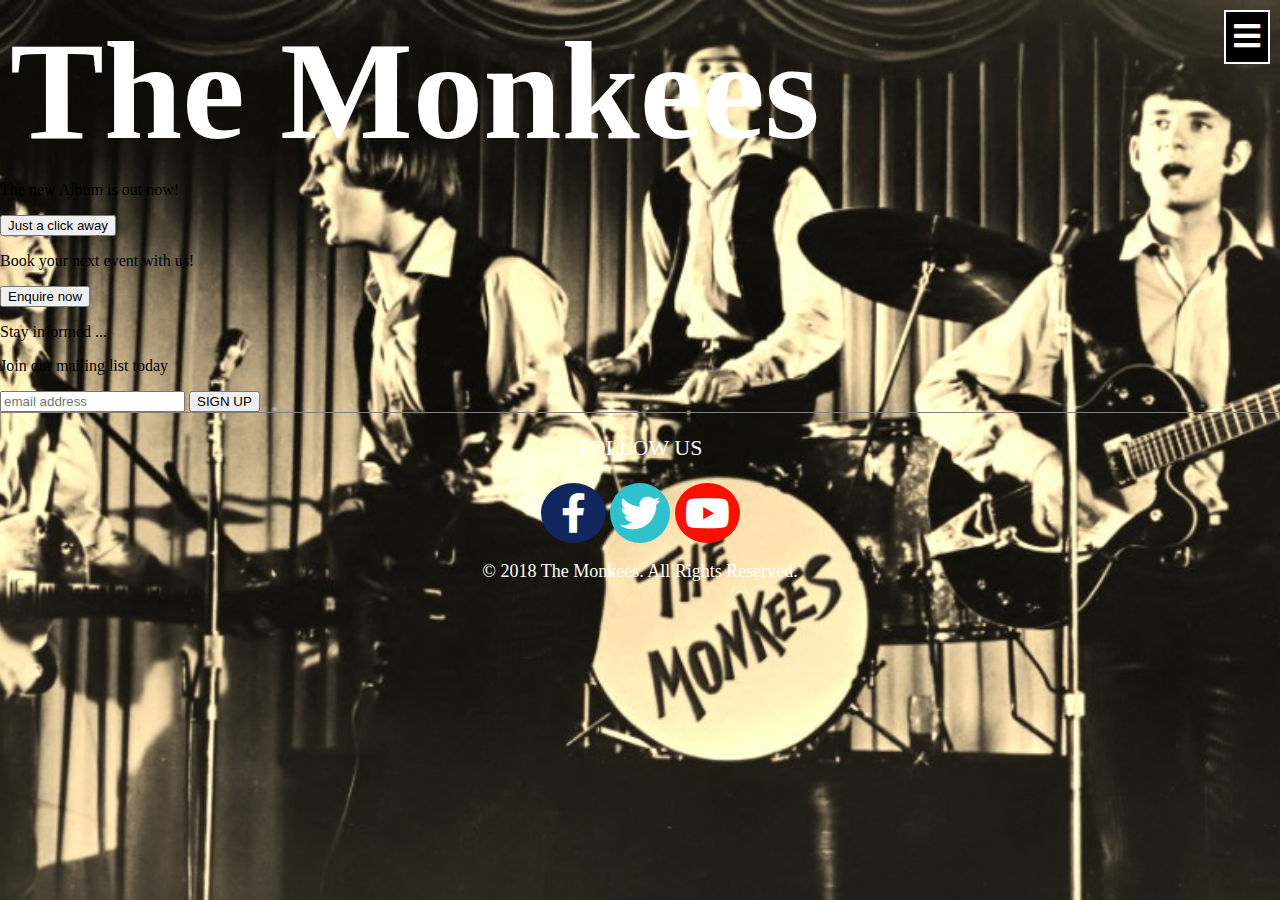
<file: index.html>
<!DOCTYPE html>
<html lang="en">
<head>
    <meta charset="UTF-8">
    <meta name="viewport" content="width=device-width, initial-scale=1.0">
    <meta http-equiv="X-UA-Compatible" content="ie=edge">
    <link rel="stylesheet" href="https://use.fontawesome.com/releases/v5.2.0/css/all.css">
    <link rel="stylesheet" href="assets/style.css" type="text/css" />
    <title>The Monkees</title>
</head>
<body>
    
    <header>
        <nav class="navbar">
            <h1 class="band-name">The Monkees</h1>
             <div class="menu-icon"><i class="fas fa-bars"></i></div>
             <ul class="menu-content">
                 <li><a href="#">HOME</a></li>
                 <li><a href="#">BAND</a></li>
                 <li><a href="#">AUDIO</a></li>
                 <li><a href="#">VIDEOS</a></li>
                 <li><a href="#">CONTACT US</a></li>
                 <li>
                     <p>FOLLOW US</p>
                     <p>
                         <a href="#"><i class="fab fa-facebook"></i></a> 
                         <a href="#"><i class="fab fa-twitter"></i></a> 
                         <a href="#"><i class="fab fa-youtube"></i></a>
                     </p>
                 </li>
             </ul>
        </nav>
    </header>   
 <section>
     <div class="clear">
         <p>The new Album is out now!</p>
         <button>Just a click away</button>
     </div>
 </section>
 <section>
     <div>
         <p>Book your next event with us!</p>
         <button>Enquire now</button>
     </div>
 </section>
 <section>
     <div>
         <p>Stay informed ...</p>
         <p>Join our mailing list today</p>
         <form>
             <input type="email" name="email" placeholder="email address"></input>
             <input type="submit" value="SIGN UP"></input>
         </form>
     </div>
 </section>
 <footer class="footer">
     <p class="follow">Follow us</p>
      <p>
          <a href="#"><i class="fab fa-facebook-f"></i></a>
          <a href="#"><i class="fab fa-twitter"></i></a>
          <a href="#"><i class="fab fa-youtube"></i></a>
      </p>
    <p>&copy 2018 The Monkees. All Rights Reserved.</p> 
 </footer>
 
</body>
</html>
</file>
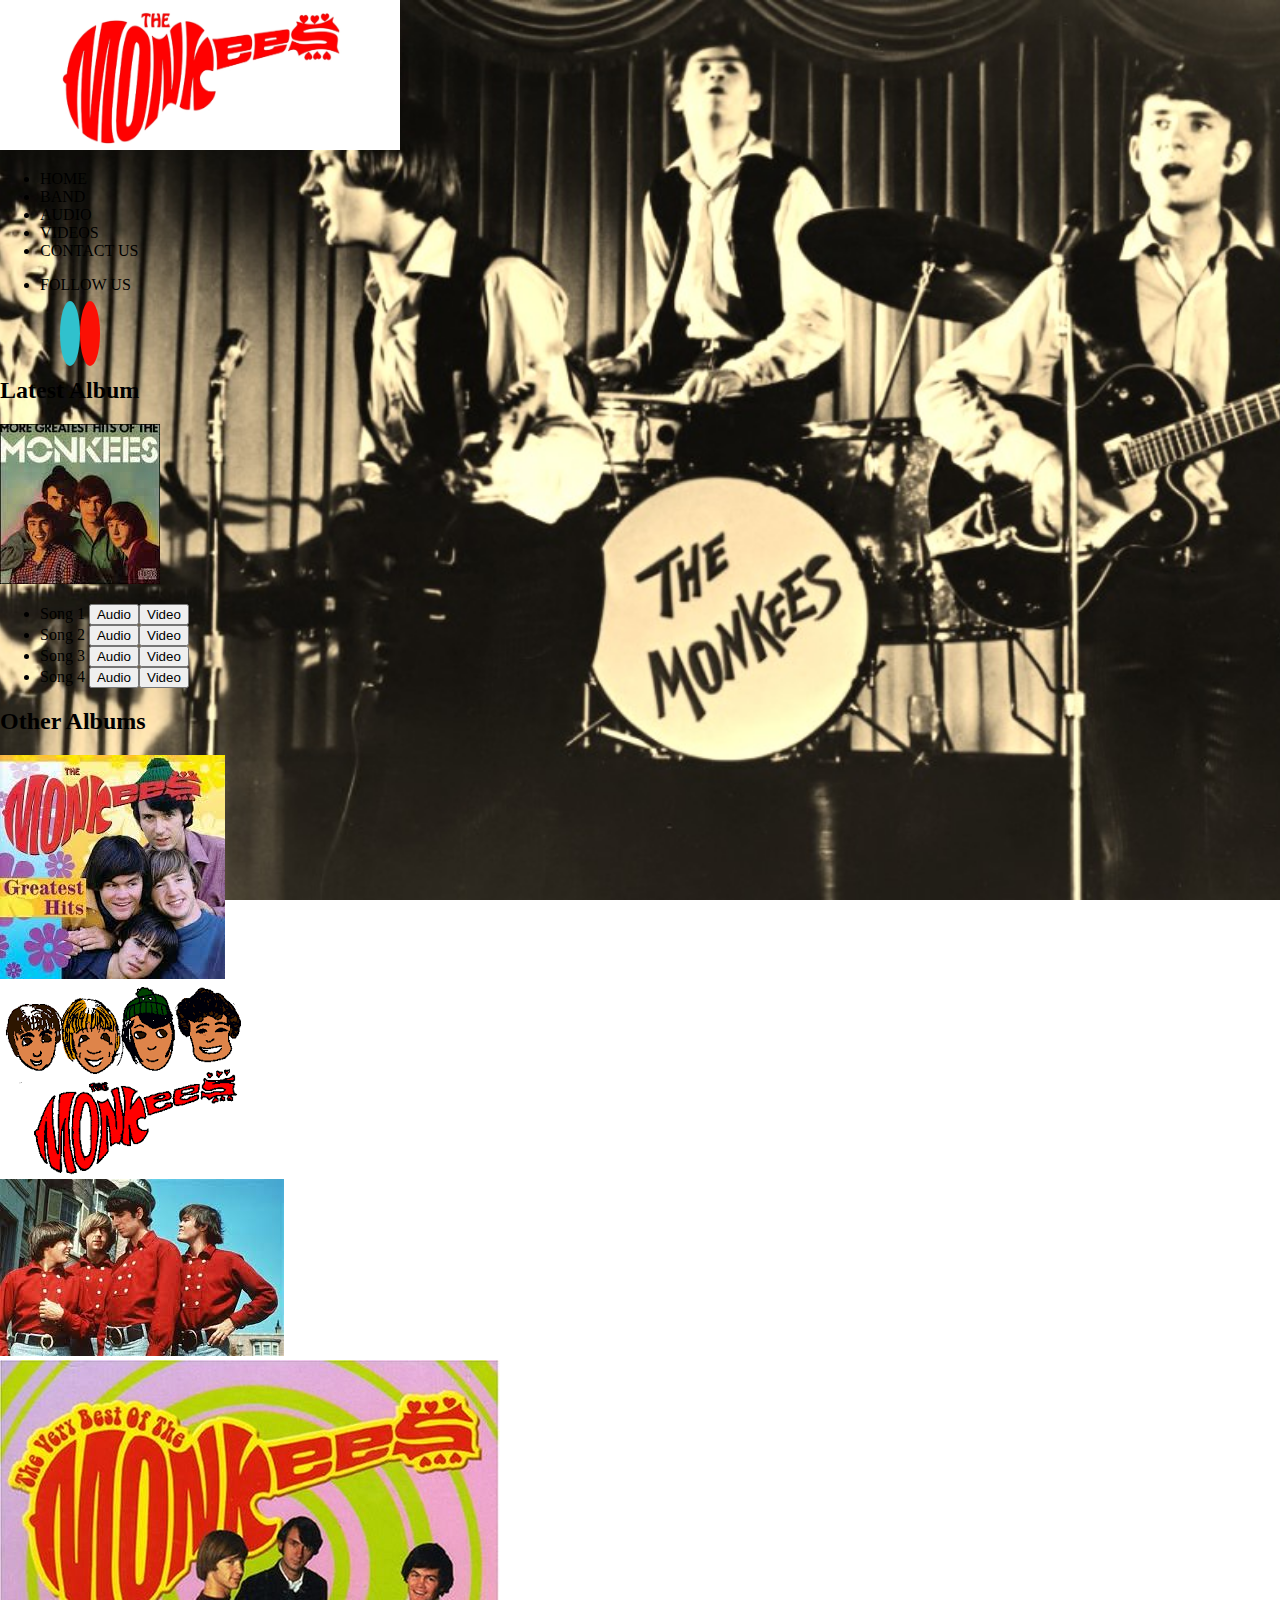
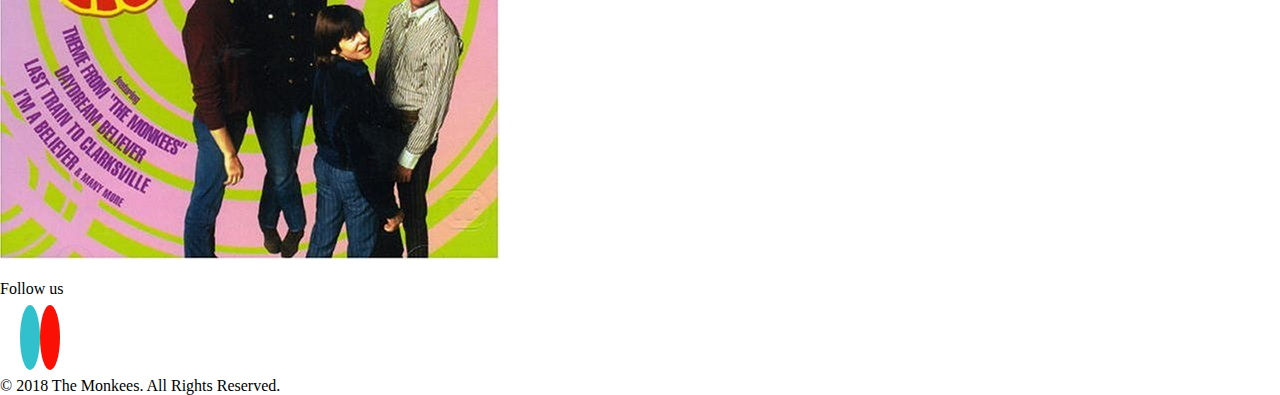
<file: audio.html>
<!DOCTYPE html>
<html lang="en">
<head>
    <meta charset="UTF-8">
    <meta name="viewport" content="width=device-width, initial-scale=1.0">
    <meta http-equiv="X-UA-Compatible" content="ie=edge">
    <link rel="stylesheet" href="https://use.fontawesome.com/releases/v5.2.0/css/all.css" 
    integrity="sha384-hWVjflwFxL6sNzntih27bfxkr27PmbbK/iSvJ+a4+0owXq79v+lsFkW54bOGbiDQ" crossorigin="anonymous">
    <link rel="stylesheet" href="assets/style.css" type="text/css" />
    <title>The Monkees</title>
</head>
<body>
    
    <header>
        <img src="assets/images/Monkees_red.jpg" width="400px" height="150px"></img>
        <nav>
         <ul>
             <li>HOME</li>
             <li>BAND</li>
             <li>AUDIO</li>
             <li>VIDEOS</li>
             <li>CONTACT US</li>
             <li>
                 <p>FOLLOW US</p>
                 <p><i class="fab fa-facebook"></i> <i class="fab fa-twitter"></i><i class="fab fa-youtube"></i></p>
             </li>
         </ul>   
        </nav>
    </header>  
    <section>
        <div>
            <h2>Latest Album</h2>
        </div>
        <div>
            <img src="assets/images/latest_album.jpg"></img>
        </div>
        <div>
            <ul>
                <li> Song 1 <button>Audio</button><button>Video</button></li>
                <li> Song 2 <button>Audio</button><button>Video</button></li>
                <li> Song 3 <button>Audio</button><button>Video</button></li>
                <li> Song 4 <button>Audio</button><button>Video</button></li>
            </ul>
        </div>
    </section>
    <section>
        <div>
            <h2>Other Albums</h2>
            <div>
                <img src="assets/images/cover1.jpg"></img>
            </div>
            <div>
                <img src="assets/images/cover2.png"></img>
            </div>
            <div>
                <img src="assets/images/cover3.jpg"></img>
            </div>
            <div>
                <img src="assets/images/cover4.jpg"></img>
            </div>
        </div>
    </section>
    <footer>
        <p>Follow us</p>
          <p><i class="fab fa-facebook"></i><i class="fab fa-twitter"></i><i class="fab fa-youtube"></i></p>
        <p>&copy 2018 The Monkees. All Rights Reserved.</p> 
    </footer>
    
</body>
</html>
</file>
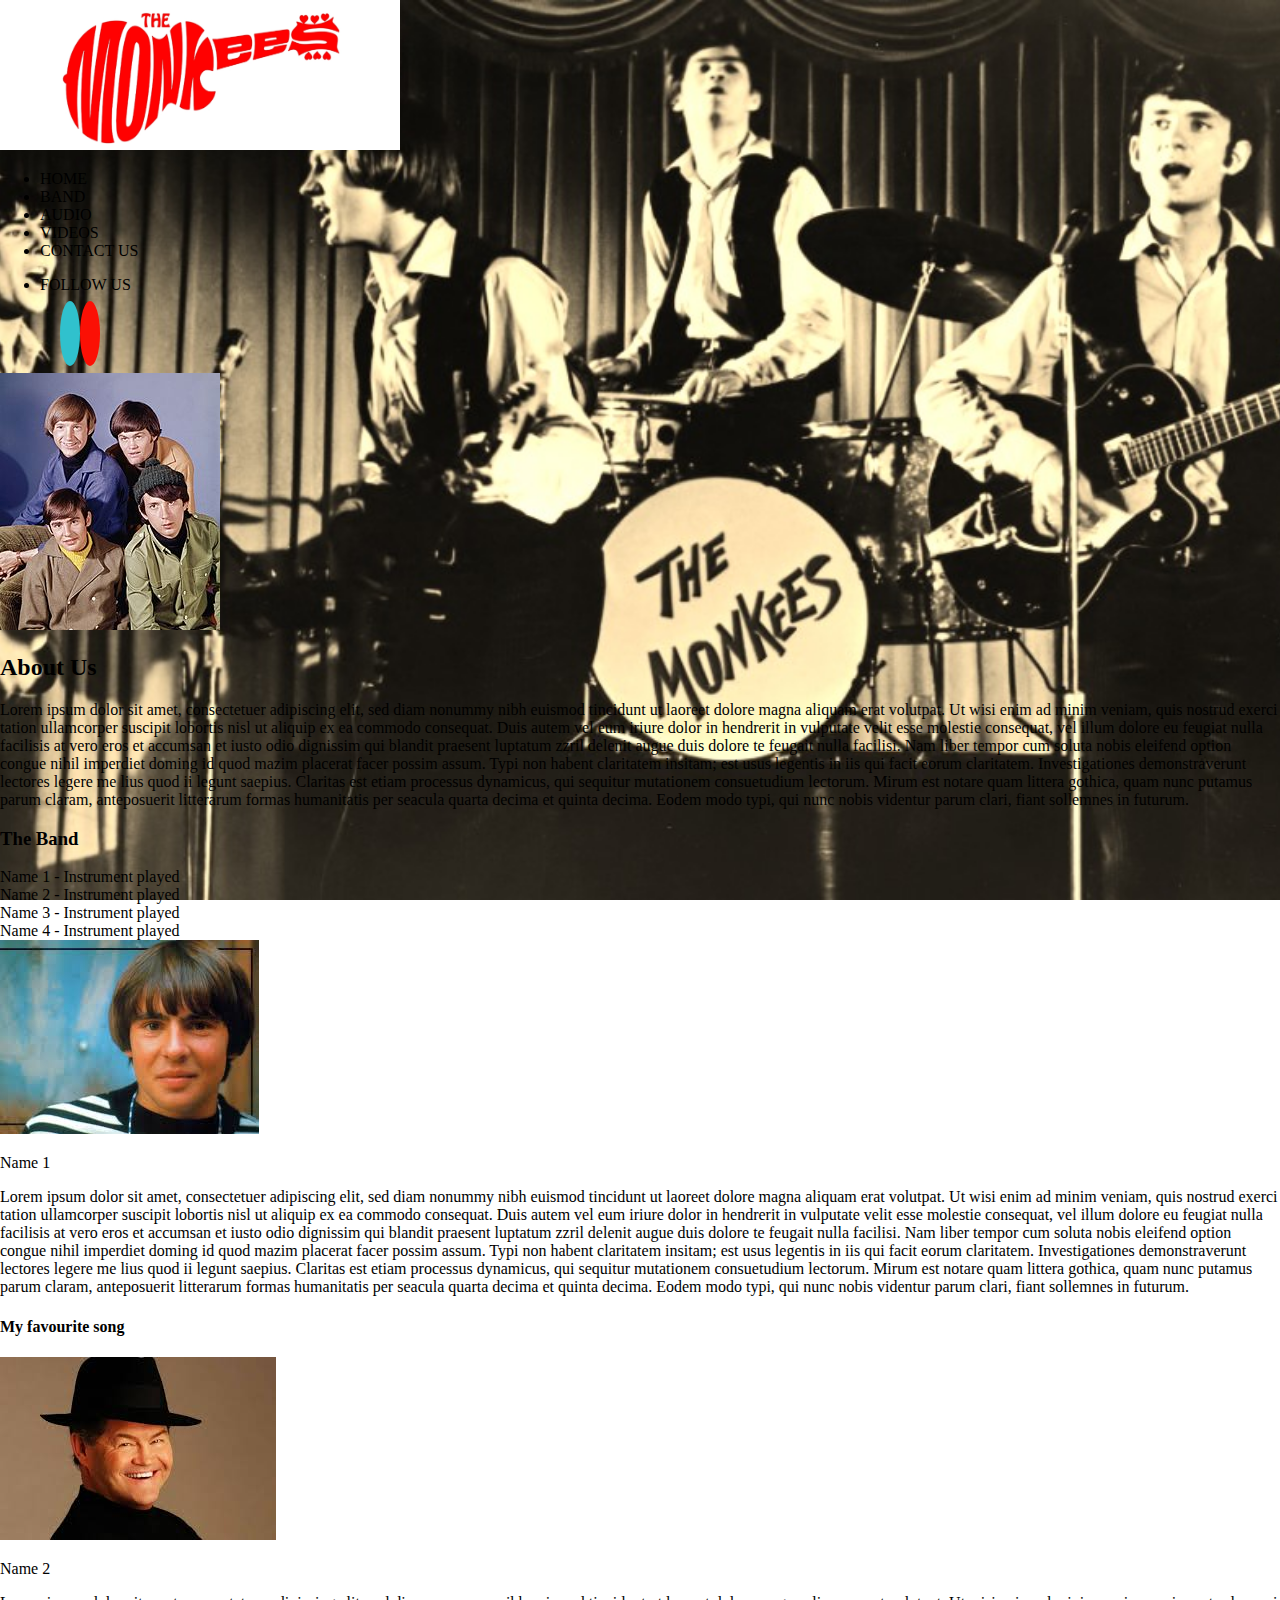
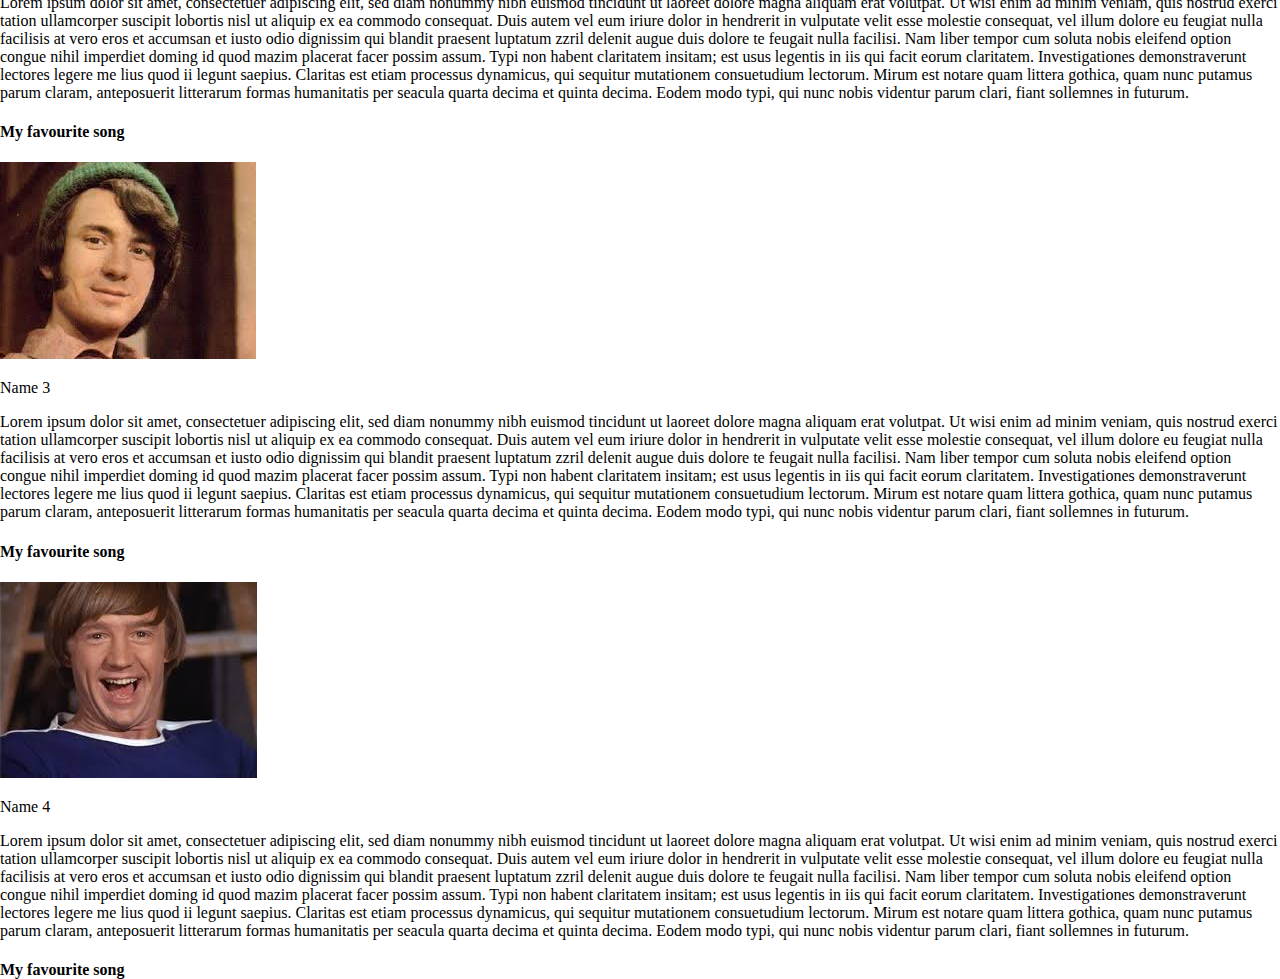
<file: band.html>
<!DOCTYPE html>
<html lang="en">
<head>
    <meta charset="UTF-8">
    <meta name="viewport" content="width=device-width, initial-scale=1.0">
    <meta http-equiv="X-UA-Compatible" content="ie=edge">
    <link rel="stylesheet" href="https://use.fontawesome.com/releases/v5.2.0/css/all.css" 
    integrity="sha384-hWVjflwFxL6sNzntih27bfxkr27PmbbK/iSvJ+a4+0owXq79v+lsFkW54bOGbiDQ" crossorigin="anonymous">
    <link rel="stylesheet" href="assets/style.css" type="text/css" />
    <title>The Monkees</title>
</head>
<body>
    
    <header>
        
        <img src="assets/images/Monkees_red.jpg" width="400px" height="150px"></img>
        <nav>
         <ul>
             <li>HOME</li>
             <li>BAND</li>
             <li>AUDIO</li>
             <li>VIDEOS</li>
             <li>CONTACT US</li>
             <li>
                 <p>FOLLOW US</p>
                 <p><i class="fab fa-facebook"></i><i class="fab fa-twitter"></i><i class="fab fa-youtube"></i></p>
             </li>
         </ul>   
        </nav>
    </header>
    <section>
        <img src="assets/images/band.jpg"></img>
    </section>
    <section>
        <div>
            <h2>About Us</h2>
            <p>Lorem ipsum dolor sit amet, consectetuer adipiscing elit,
            sed diam nonummy nibh euismod tincidunt ut laoreet dolore
            magna aliquam erat volutpat. Ut wisi enim ad minim veniam,
            quis nostrud exerci tation ullamcorper suscipit lobortis nisl
            ut aliquip ex ea commodo consequat. Duis autem vel eum iriure
            dolor in hendrerit in vulputate velit esse molestie consequat,
            vel illum dolore eu feugiat nulla facilisis at vero eros et
            accumsan et iusto odio dignissim qui blandit praesent luptatum
            zzril delenit augue duis dolore te feugait nulla facilisi.
            Nam liber tempor cum soluta nobis eleifend option congue
            nihil imperdiet doming id quod mazim placerat facer possim
            assum. Typi non habent claritatem insitam; est usus legentis
            in iis qui facit eorum claritatem. Investigationes
            demonstraverunt lectores legere me lius quod ii legunt saepius.
            Claritas est etiam processus dynamicus, qui sequitur mutationem
            consuetudium lectorum. Mirum est notare quam littera gothica,
            quam nunc putamus parum claram, anteposuerit litterarum formas
            humanitatis per seacula quarta decima et quinta decima. Eodem
            modo typi, qui nunc nobis videntur parum clari, fiant sollemnes
            in futurum.</p>
        </div>
        <div>
            <h3>The Band</h3>
        </div>
        <div>
            Name 1 - Instrument played<br>
            Name 2 - Instrument played<br>
            Name 3 - Instrument played<br>
            Name 4 - Instrument played<br>
        </div>
    </section>
    <section>
        <div>
            <img src="assets/images/dj.jpg"></img>
            <p>Name 1</p>
        </div>
        <div>
            <p>Lorem ipsum dolor sit amet, consectetuer adipiscing elit,
            sed diam nonummy nibh euismod tincidunt ut laoreet dolore
            magna aliquam erat volutpat. Ut wisi enim ad minim veniam,
            quis nostrud exerci tation ullamcorper suscipit lobortis nisl
            ut aliquip ex ea commodo consequat. Duis autem vel eum iriure
            dolor in hendrerit in vulputate velit esse molestie consequat,
            vel illum dolore eu feugiat nulla facilisis at vero eros et
            accumsan et iusto odio dignissim qui blandit praesent luptatum
            zzril delenit augue duis dolore te feugait nulla facilisi.
            Nam liber tempor cum soluta nobis eleifend option congue
            nihil imperdiet doming id quod mazim placerat facer possim
            assum. Typi non habent claritatem insitam; est usus legentis
            in iis qui facit eorum claritatem. Investigationes
            demonstraverunt lectores legere me lius quod ii legunt saepius.
            Claritas est etiam processus dynamicus, qui sequitur mutationem
            consuetudium lectorum. Mirum est notare quam littera gothica,
            quam nunc putamus parum claram, anteposuerit litterarum formas
            humanitatis per seacula quarta decima et quinta decima. Eodem
            modo typi, qui nunc nobis videntur parum clari, fiant sollemnes
            in futurum.</p>
        </div>
        <div>
            <h4> My favourite song</h4>
            <audio></audio>
        </div>
    </section>
    <section>
        <div>
            <img src="assets/images/md.jpg"></img>
            <p>Name 2</p>
        </div>
        <div>
            <p>Lorem ipsum dolor sit amet, consectetuer adipiscing elit,
            sed diam nonummy nibh euismod tincidunt ut laoreet dolore
            magna aliquam erat volutpat. Ut wisi enim ad minim veniam,
            quis nostrud exerci tation ullamcorper suscipit lobortis nisl
            ut aliquip ex ea commodo consequat. Duis autem vel eum iriure
            dolor in hendrerit in vulputate velit esse molestie consequat,
            vel illum dolore eu feugiat nulla facilisis at vero eros et
            accumsan et iusto odio dignissim qui blandit praesent luptatum
            zzril delenit augue duis dolore te feugait nulla facilisi.
            Nam liber tempor cum soluta nobis eleifend option congue
            nihil imperdiet doming id quod mazim placerat facer possim
            assum. Typi non habent claritatem insitam; est usus legentis
            in iis qui facit eorum claritatem. Investigationes
            demonstraverunt lectores legere me lius quod ii legunt saepius.
            Claritas est etiam processus dynamicus, qui sequitur mutationem
            consuetudium lectorum. Mirum est notare quam littera gothica,
            quam nunc putamus parum claram, anteposuerit litterarum formas
            humanitatis per seacula quarta decima et quinta decima. Eodem
            modo typi, qui nunc nobis videntur parum clari, fiant sollemnes
            in futurum.</p>
        </div>
        <div>
            <h4> My favourite song</h4>
            <audio></audio>
        </div>
    </section>
    <section>
        <div>
            <img src="assets/images/mn.jpg"></img>
            <p>Name 3</p>
        </div>
        <div>
            <p>Lorem ipsum dolor sit amet, consectetuer adipiscing elit,
            sed diam nonummy nibh euismod tincidunt ut laoreet dolore
            magna aliquam erat volutpat. Ut wisi enim ad minim veniam,
            quis nostrud exerci tation ullamcorper suscipit lobortis nisl
            ut aliquip ex ea commodo consequat. Duis autem vel eum iriure
            dolor in hendrerit in vulputate velit esse molestie consequat,
            vel illum dolore eu feugiat nulla facilisis at vero eros et
            accumsan et iusto odio dignissim qui blandit praesent luptatum
            zzril delenit augue duis dolore te feugait nulla facilisi.
            Nam liber tempor cum soluta nobis eleifend option congue
            nihil imperdiet doming id quod mazim placerat facer possim
            assum. Typi non habent claritatem insitam; est usus legentis
            in iis qui facit eorum claritatem. Investigationes
            demonstraverunt lectores legere me lius quod ii legunt saepius.
            Claritas est etiam processus dynamicus, qui sequitur mutationem
            consuetudium lectorum. Mirum est notare quam littera gothica,
            quam nunc putamus parum claram, anteposuerit litterarum formas
            humanitatis per seacula quarta decima et quinta decima. Eodem
            modo typi, qui nunc nobis videntur parum clari, fiant sollemnes
            in futurum.</p>
        </div>
        <div>
            <h4> My favourite song</h4>
            <audio></audio>
        </div>
    </section>
    <section>
        <div>
            <img src="assets/images/pt.jpg"></img>
            <p>Name 4</p>
        </div>
        <div>
            <p>Lorem ipsum dolor sit amet, consectetuer adipiscing elit,
            sed diam nonummy nibh euismod tincidunt ut laoreet dolore
            magna aliquam erat volutpat. Ut wisi enim ad minim veniam,
            quis nostrud exerci tation ullamcorper suscipit lobortis nisl
            ut aliquip ex ea commodo consequat. Duis autem vel eum iriure
            dolor in hendrerit in vulputate velit esse molestie consequat,
            vel illum dolore eu feugiat nulla facilisis at vero eros et
            accumsan et iusto odio dignissim qui blandit praesent luptatum
            zzril delenit augue duis dolore te feugait nulla facilisi.
            Nam liber tempor cum soluta nobis eleifend option congue
            nihil imperdiet doming id quod mazim placerat facer possim
            assum. Typi non habent claritatem insitam; est usus legentis
            in iis qui facit eorum claritatem. Investigationes
            demonstraverunt lectores legere me lius quod ii legunt saepius.
            Claritas est etiam processus dynamicus, qui sequitur mutationem
            consuetudium lectorum. Mirum est notare quam littera gothica,
            quam nunc putamus parum claram, anteposuerit litterarum formas
            humanitatis per seacula quarta decima et quinta decima. Eodem
            modo typi, qui nunc nobis videntur parum clari, fiant sollemnes
            in futurum.</p>
        </div>
        <div>
            <h4> My favourite song</h4>
            <audio></audio>
        </div>
    </section>
    
</body>
</html>
</file>
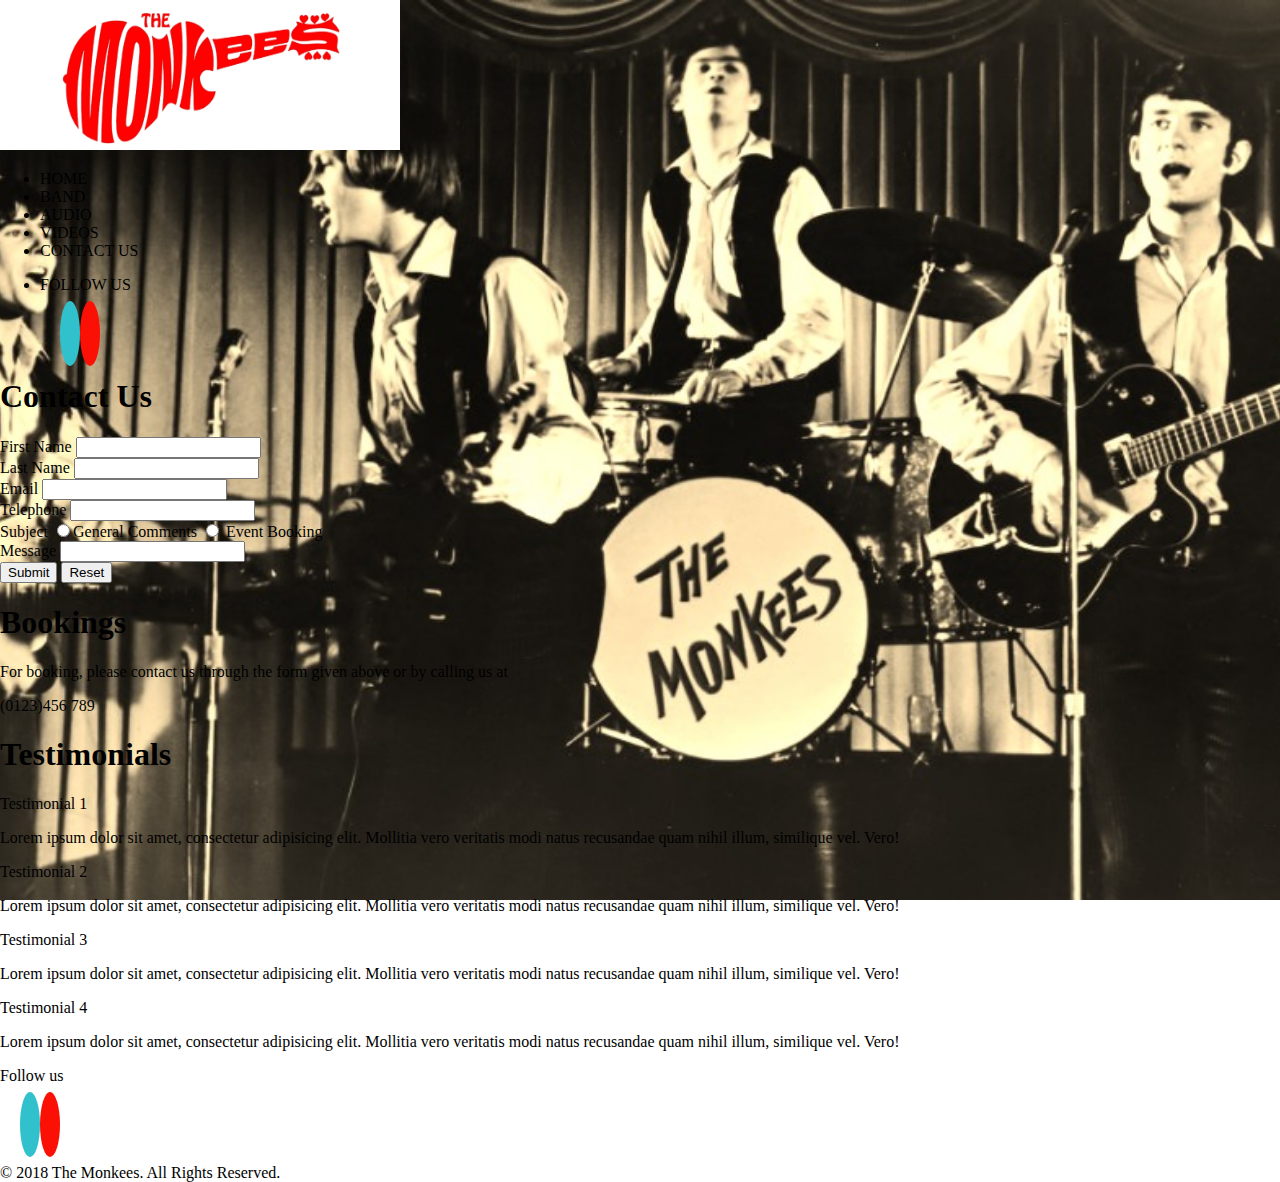
<file: contact.html>
<!DOCTYPE html>
<html lang="en">
<head>
    <meta charset="UTF-8">
    <meta name="viewport" content="width=device-width, initial-scale=1.0">
    <meta http-equiv="X-UA-Compatible" content="ie=edge">
    <link rel="stylesheet" href="https://use.fontawesome.com/releases/v5.2.0/css/all.css" 
    integrity="sha384-hWVjflwFxL6sNzntih27bfxkr27PmbbK/iSvJ+a4+0owXq79v+lsFkW54bOGbiDQ" crossorigin="anonymous">
    <link rel="stylesheet" href="assets/style.css" type="text/css" />
    <title>The Monkees</title>
</head>
<body>
  
    <header>
        <img src="assets/images/Monkees_red.jpg" width="400px" height="150px"></img>
        <nav>
         <ul>
             <li>HOME</li>
             <li>BAND</li>
             <li>AUDIO</li>
             <li>VIDEOS</li>
             <li>CONTACT US</li>
             <li>
                 <p>FOLLOW US</p>
                 <p><i class="fab fa-facebook"></i> <i class="fab fa-twitter"></i><i class="fab fa-youtube"></i></p>
             </li>
         </ul>   
        </nav>
    </header>
    <section>
        <h1>Contact Us</h1>
        <div>
           <form>
               First Name
               <input type="text" name="firstname"/><br>
               Last Name
               <input type="text" name="lastname"/><br>
               Email
               <input type="email" name="email"/><br>
               Telephone
               <input type="tel" name="usrtel"/><br> <!-- only supported in safari 8 -->
               Subject
               <input type="radio" name="comment"/>General Comments
               <input type="radio" name="booking"/> Event Booking<br>
               Message
               <input type="textarea" name="message"/><br>
               <input type="submit" value="Submit"/>
               <input type="reset" value="Reset"/>
           </form> 
        </div>
    </section>
    <section>
        <h1>Bookings</h1>
        <p>For booking, please contact us through the form given above or by 
        calling us at </p>
        <p>(0123)456 789</p>
    </section>
    <section>
        <h1>Testimonials</h1>
        <div>
          <p>Testimonial 1</p>    
          <p>Lorem ipsum dolor sit amet, consectetur adipisicing elit. Mollitia 
        vero veritatis modi natus recusandae quam nihil illum, similique vel. 
        Vero! 
          </p>  
        </div>
        <div>
          <p>Testimonial 2</p>    
          <p>Lorem ipsum dolor sit amet, consectetur adipisicing elit. Mollitia 
        vero veritatis modi natus recusandae quam nihil illum, similique vel. 
        Vero! 
          </p>  
        </div>
        <div>
          <p>Testimonial 3</p>    
          <p>Lorem ipsum dolor sit amet, consectetur adipisicing elit. Mollitia 
        vero veritatis modi natus recusandae quam nihil illum, similique vel. 
        Vero! 
          </p>  
        </div>
        <div>
          <p>Testimonial 4</p>    
          <p>Lorem ipsum dolor sit amet, consectetur adipisicing elit. Mollitia 
        vero veritatis modi natus recusandae quam nihil illum, similique vel. 
        Vero! 
          </p>  
        </div>
    </section>
    <footer>
        <p>Follow us</p>
          <p><i class="fab fa-facebook"></i><i class="fab fa-twitter"></i><i class="fab fa-youtube"></i></p>
        <p>&copy 2018 The Monkees. All Rights Reserved.</p> 
    </footer>    
  
</body>
</html>
</file>
<file: assets/style.css>
/* Setting full screen background image */

body, html {
    margin:0;
    box-sizing: border-box; /* Not supported in IE6 and IE7 */
    height:100%;
    width:100%;
    background-image: url("/assets/images/monkees - Copy.jpg");
    background-repeat: no-repeat;
    -webkit-background-size: cover;
    -moz-background-size: cover;
    -o-background-size: cover;
    background-size: cover;
    background-position: center;
    background-attachment: fixed;
}

/* Creating navbar */

.navbar {
    position: relative;
}

.menu-icon {
    float: right;
    padding: 8px;
    font-size: 30px;
    border: 2px solid white;
    color: white;
    background-color: black;
    margin-top:10px;
    margin-right: 10px;
}

.menu-content {
    display: none;
    list-style-type: none;
    background-color: grey;
    width: 200px;
    padding: 10px 0px;
    text-align: center;
    position: absolute;
    right: 2%;
    top: 50px;
}
.menu-content li {
    padding-top: 15px;
    padding-bottom: 10px;
    border-bottom: 3px solid black;
}

.menu-content li:last-child {
    border-bottom: none;
}
.menu-content li a {
    text-decoration: none;
}

.menu-icon:hover {
    cursor: pointer;
}

.menu-icon:hover + .menu-content {
    display: block;
}
.band-name {
    float: left;
    margin-left: 10px; 
    margin-top: 10px;
    margin-bottom: 10px;
    color: white;
    font-size: 11vw;
}

.clear {
    clear:both; /* for clearing float */
}

/*  Creating footer */

.footer {
    border-top: 1px solid grey;
    color: white;
    text-align: center;
    font-size: 18px;
}

.follow {
    font-size: 22px;
    text-transform: uppercase;
}

.fab {
    font-size: 40px;
    padding: 10px 10px;
    border-radius: 50%;
}

.fa-facebook-f {
    padding-left: 20px;
    padding-right: 20px;
    background-color: #10265D;
    color: white;
}

.fa-twitter {
    background-color: #30C1CD;
    color: white;
}

.fa-youtube {
    background-color: #FB1005;
    color: white;
}
</file>
